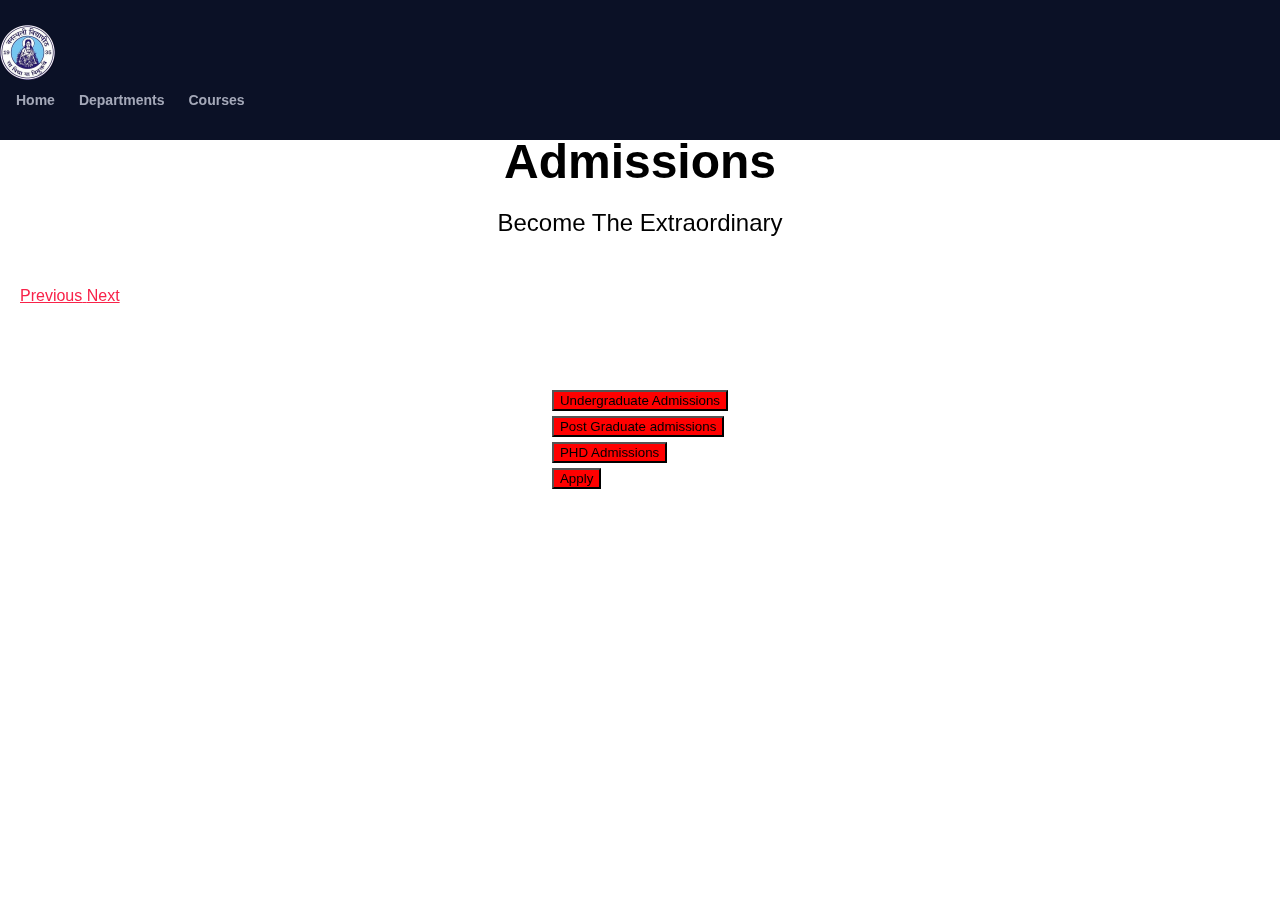
<file: admissions.html>
<!DOCTYPE html>
<html lang="en">

<head>
    <meta charset="UTF-8">
    <title>Banasthali Vidyapith | Admissions</title>
    <!--Style Starts-->
    <link href='https://fonts.googleapis.com/css?family=Oxygen:400,700' rel='stylesheet' type='text/css'>
    <link rel="stylesheet" href="https://maxcdn.bootstrapcdn.com/bootstrap/3.3.6/css/bootstrap.min.css" integrity="sha384-1q8mTJOASx8j1Au+a5WDVnPi2lkFfwwEAa8hDDdjZlpLegxhjVME1fgjWPGmkzs7" crossorigin="anonymous">
    <link rel="stylesheet" type="text/css" href="css/style.css">
</head>

<body>
    <header id="header">
        <div class="container">
    
          <div id="logo" class="pull-left">
            <!-- Uncomment below if you prefer to use a text logo -->
            <!-- <h1><a href="#main">C<span>o</span>nf</a></h1>-->
            <a href="#intro" class="scrollto"><img src="img/bvv.png" alt="" title=""></a>
          </div>
    
          <nav id="nav-menu-container ">
            <ul class="nav-menu ">
              <li class="#intro"><a href="index.html">Home</a></li>
              <li><a href="department.html">Departments</a></li>
              <li><a href="courses.html">Courses</a></li>
            </ul>
          </nav><!-- #nav-menu-container -->
        </div>
        <div id="Admission" style="padding-left: 20px; padding-right: 20px;padding-top: 50px; padding-bottom: 50px;">
            <h1 style="font-weight: bold;text-align: center;color: black;font-size: xxx-large;margin-left: auto;">
                Admissions</h1>
            <h2
                style="text-align: center;color: black;font-size: x-large;margin-left: auto; margin-bottom: 50px;margin-top: 20px;">
                Become The Extraordinary</h2>
           
                    <a class="carousel-control-prev" href="#carouselExampleInterval" role="button" data-slide="prev">
                        <span class="carousel-control-prev-icon" aria-hidden="true"></span>
                        <span class="sr-only">Previous</span>
                    </a>
                    <a class="carousel-control-next" href="#carouselExampleInterval" role="button" data-slide="next">
                        <span class="carousel-control-next-icon" aria-hidden="true"></span>
                        <span class="sr-only">Next</span>
                    </a>
                </div>

                <div style="display: flex; justify-content: center; margin-top: 30px;">
                    <div class="btn-toolbar" role="toolbar" aria-label="Toolbar with button groups">
                        <div class="btn-group mr-2" role="group" aria-label="First group">
                            <button type="button" class="btn btn-lg btn-secondary"
                                style="margin-top: 5px; background-color: 	#FF0000;border-radius: 0;">Undergraduate
                                Admissions</button>
                        </div>
                        <div class="btn-group mr-2" role="group" aria-label="Second group">
                            <button type="button" class="btn btn-lg btn-secondary"
                                style="margin-top: 5px;background-color: #FF0000;border-radius: 0;">Post Graduate admissions</button>
                        </div>
                        <div class="btn-group mr-2" role="group" aria-label="Third group">
                            <button type="button" class="btn btn-lg btn-secondary"
                                style="margin-top: 5px;background-color: #FF0000;border-radius: 0;">PHD Admissions</button>
                        </div>
                        <div class="btn-group" role="group" aria-label="Fourth group">
                            <button type="button" class="btn btn-lg btn-secondary"
                                style="margin-top: 5px;background-color:	#FF0000;border-radius: 0;">Apply</button>
                        </div>
                        
                    </div>
                </div>
            </div>
        </div>
      
</body>

</html>
</file>
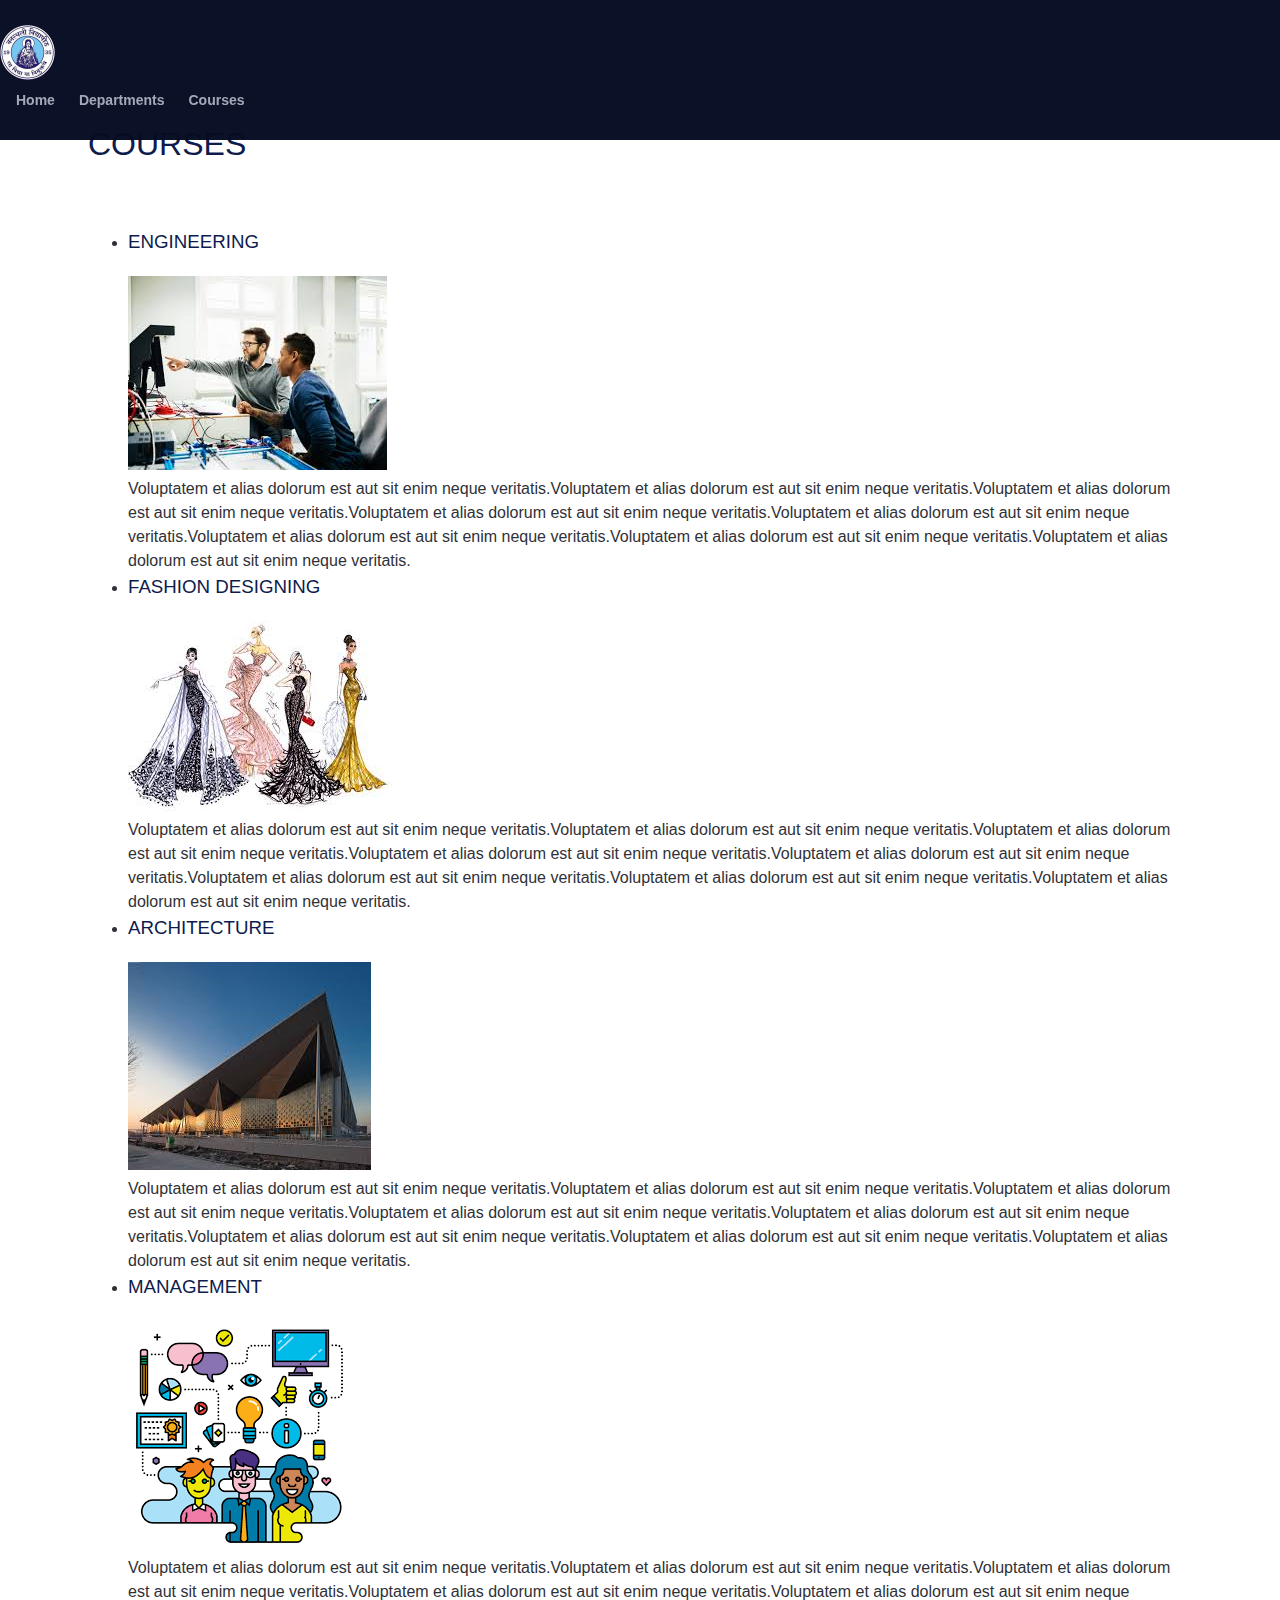
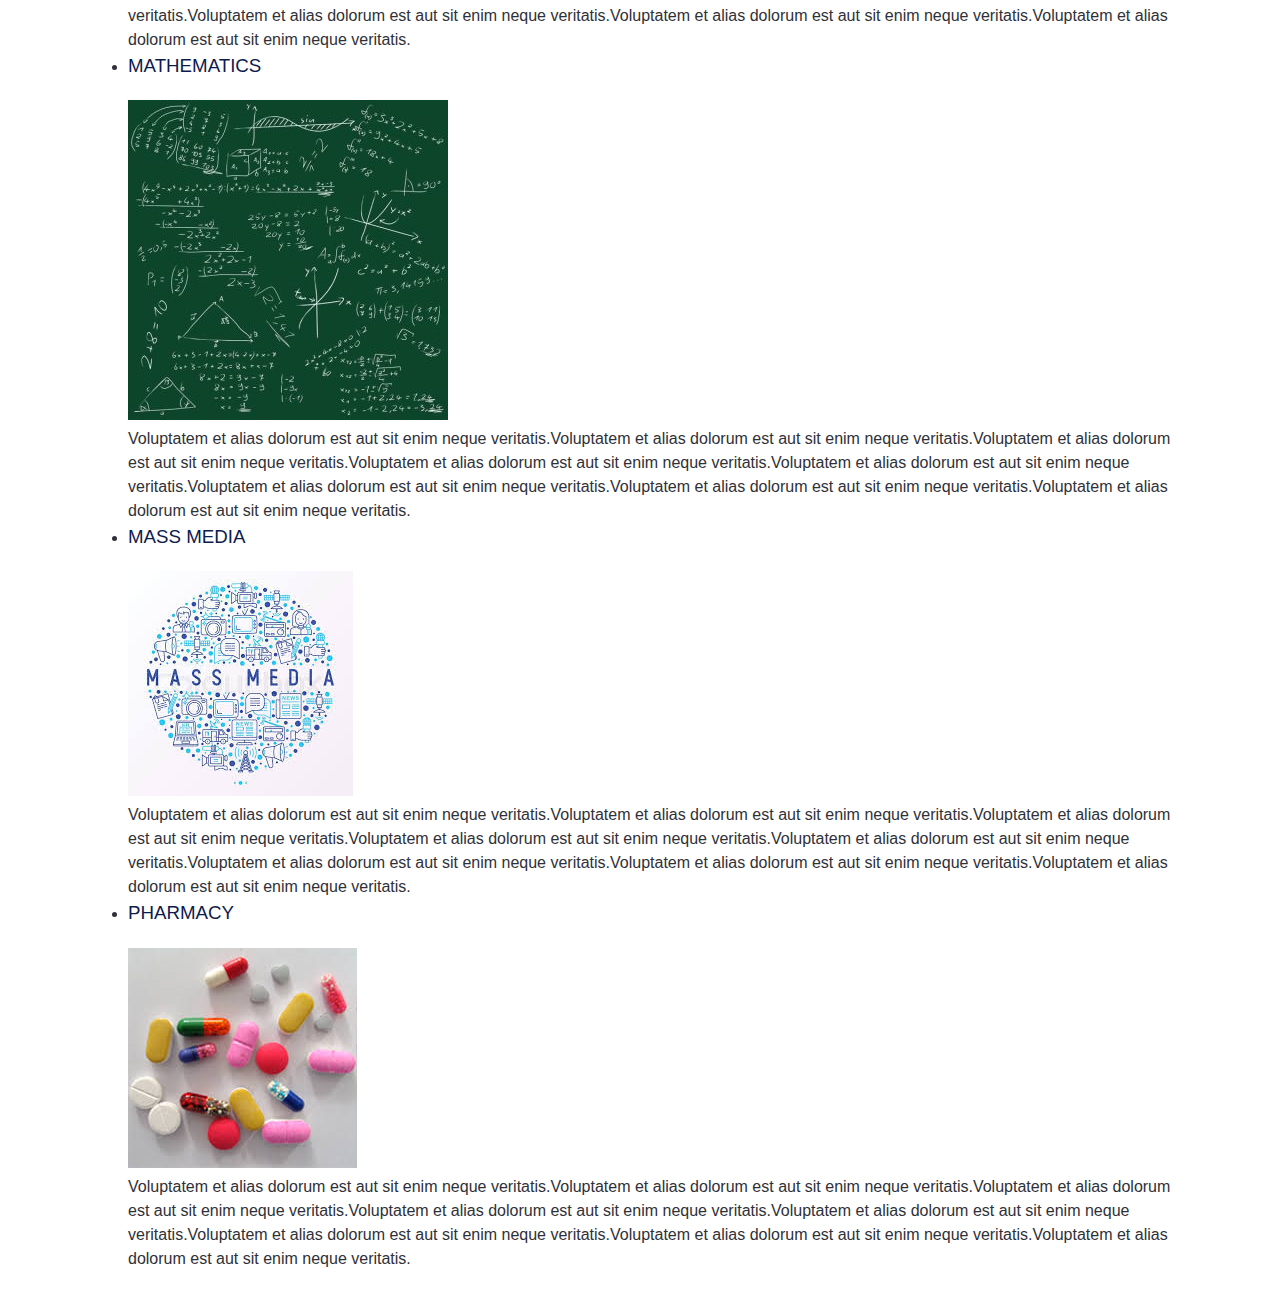
<file: courses.html>
<!DOCTYPE html>
<html lang="en">

<head>
    <meta charset="UTF-8">
    <title>Banasthali Vidyapith | COURSES</title>
    <!--Style Starts-->
    <link href='https://fonts.googleapis.com/css?family=Oxygen:400,700' rel='stylesheet' type='text/css'>
    <link rel="stylesheet" href="https://maxcdn.bootstrapcdn.com/bootstrap/3.3.6/css/bootstrap.min.css" integrity="sha384-1q8mTJOASx8j1Au+a5WDVnPi2lkFfwwEAa8hDDdjZlpLegxhjVME1fgjWPGmkzs7" crossorigin="anonymous">
    <link rel="stylesheet" type="text/css" href="css/style.css">
</head>

<body>
    <header id="header">
        <div class="container">
    
          <div id="logo" class="pull-left">
            <!-- Uncomment below if you prefer to use a text logo -->
            <!-- <h1><a href="#main">C<span>o</span>nf</a></h1>-->
            <a href="#intro" class="scrollto"><img src="img/bvv.png" alt="" title=""></a>
          </div>
    
          <nav id="nav-menu-container ">
            <ul class="nav-menu ">
              <li class="#intro"><a href="index.html">Home</a></li>
              <li><a href="department.html">Departments</a></li>
              <li><a href="courses.html">Courses</a></li>
            </ul>
          </nav><!-- #nav-menu-container -->
        </div>
      </header><!-- #header --> 

      
    
      <!--==========================-->
        <!-- Content wrapper -->
        <div class="contents-wrapper">
            <!-- Contents starts here -->
            <div class="content visiting-faculty">
                <h1>COURSES</h1>
                <br>
                <ul class="list-group">
                    <li class="list-group-item">
                        <h3>ENGINEERING</h3>
                        <div class="row">
                            <div class="col-sm-6 col-md-6 col-lg-6">
                                <img src="img/502.jfif">
                            </div>
                            <div class="col-sm-6 col-md-6 col-lg-6">
                                Voluptatem et alias dolorum est aut sit enim neque veritatis.Voluptatem et alias dolorum est aut sit enim neque veritatis.Voluptatem et alias dolorum est aut sit enim neque veritatis.Voluptatem et alias dolorum est aut sit enim neque veritatis.Voluptatem et alias dolorum est aut sit enim neque veritatis.Voluptatem et alias dolorum est aut sit enim neque veritatis.Voluptatem et alias dolorum est aut sit enim neque veritatis.Voluptatem et alias dolorum est aut sit enim neque veritatis.
                        </div>
                    </li>
                    <li class="list-group-item">
                        <h3>FASHION DESIGNING</h3>
                        <div class="row">
                            <div class="col-sm-6 col-md-6 col-lg-6">
                                <img src="img/503.jfif">
                            </div>
                            <div class="col-sm-6 col-md-6 col-lg-6">
                                Voluptatem et alias dolorum est aut sit enim neque veritatis.Voluptatem et alias dolorum est aut sit enim neque veritatis.Voluptatem et alias dolorum est aut sit enim neque veritatis.Voluptatem et alias dolorum est aut sit enim neque veritatis.Voluptatem et alias dolorum est aut sit enim neque veritatis.Voluptatem et alias dolorum est aut sit enim neque veritatis.Voluptatem et alias dolorum est aut sit enim neque veritatis.Voluptatem et alias dolorum est aut sit enim neque veritatis.
                        </div>
                    </li>
                    <li class="list-group-item">
                        <h3>ARCHITECTURE</h3>
                        <div class="row">
                            <div class="col-sm-6 col-md-6 col-lg-6">
                                <img src="img/501.jfif">
                            </div>
                            <div class="col-sm-6 col-md-6 col-lg-6">
                                Voluptatem et alias dolorum est aut sit enim neque veritatis.Voluptatem et alias dolorum est aut sit enim neque veritatis.Voluptatem et alias dolorum est aut sit enim neque veritatis.Voluptatem et alias dolorum est aut sit enim neque veritatis.Voluptatem et alias dolorum est aut sit enim neque veritatis.Voluptatem et alias dolorum est aut sit enim neque veritatis.Voluptatem et alias dolorum est aut sit enim neque veritatis.Voluptatem et alias dolorum est aut sit enim neque veritatis.
                        </div>
                    </li>
                    <li class="list-group-item">
                        <h3>MANAGEMENT</h3>
                        <div class="row">
                            <div class="col-sm-6 col-md-6 col-lg-6">
                                <img src="img/508.png">
                            </div>
                            <div class="col-sm-6 col-md-6 col-lg-6">
                                Voluptatem et alias dolorum est aut sit enim neque veritatis.Voluptatem et alias dolorum est aut sit enim neque veritatis.Voluptatem et alias dolorum est aut sit enim neque veritatis.Voluptatem et alias dolorum est aut sit enim neque veritatis.Voluptatem et alias dolorum est aut sit enim neque veritatis.Voluptatem et alias dolorum est aut sit enim neque veritatis.Voluptatem et alias dolorum est aut sit enim neque veritatis.Voluptatem et alias dolorum est aut sit enim neque veritatis.
                        </div>
                    </li>
                    <li class="list-group-item">
                        <h3>MATHEMATICS</h3>
                        <div class="row">
                            <div class="col-sm-6 col-md-6 col-lg-6">
                                <img src="img/507.jpg">
                            </div>
                            <div class="col-sm-6 col-md-6 col-lg-6">
                                Voluptatem et alias dolorum est aut sit enim neque veritatis.Voluptatem et alias dolorum est aut sit enim neque veritatis.Voluptatem et alias dolorum est aut sit enim neque veritatis.Voluptatem et alias dolorum est aut sit enim neque veritatis.Voluptatem et alias dolorum est aut sit enim neque veritatis.Voluptatem et alias dolorum est aut sit enim neque veritatis.Voluptatem et alias dolorum est aut sit enim neque veritatis.Voluptatem et alias dolorum est aut sit enim neque veritatis.
                        </div>
                    </li>
                    <li class="list-group-item">
                        <h3>MASS MEDIA</h3>
                        <div class="row">
                            <div class="col-sm-6 col-md-6 col-lg-6">
                                <img src="img/510.jfif">
                            </div>
                            <div class="col-sm-6 col-md-6 col-lg-6">
                                Voluptatem et alias dolorum est aut sit enim neque veritatis.Voluptatem et alias dolorum est aut sit enim neque veritatis.Voluptatem et alias dolorum est aut sit enim neque veritatis.Voluptatem et alias dolorum est aut sit enim neque veritatis.Voluptatem et alias dolorum est aut sit enim neque veritatis.Voluptatem et alias dolorum est aut sit enim neque veritatis.Voluptatem et alias dolorum est aut sit enim neque veritatis.Voluptatem et alias dolorum est aut sit enim neque veritatis.
                        </div>
                    </li>
                    <li class="list-group-item">
                        <h3>PHARMACY</h3>
                        <div class="row">
                            <div class="col-sm-6 col-md-6 col-lg-6">
                                <img src="img/108.jfif">
                            </div>
                            <div class="col-sm-6 col-md-6 col-lg-6">
                                Voluptatem et alias dolorum est aut sit enim neque veritatis.Voluptatem et alias dolorum est aut sit enim neque veritatis.Voluptatem et alias dolorum est aut sit enim neque veritatis.Voluptatem et alias dolorum est aut sit enim neque veritatis.Voluptatem et alias dolorum est aut sit enim neque veritatis.Voluptatem et alias dolorum est aut sit enim neque veritatis.Voluptatem et alias dolorum est aut sit enim neque veritatis.Voluptatem et alias dolorum est aut sit enim neque veritatis.
                        </div>
                    </li>
                   

                   
 
</body>

</html>
</file>
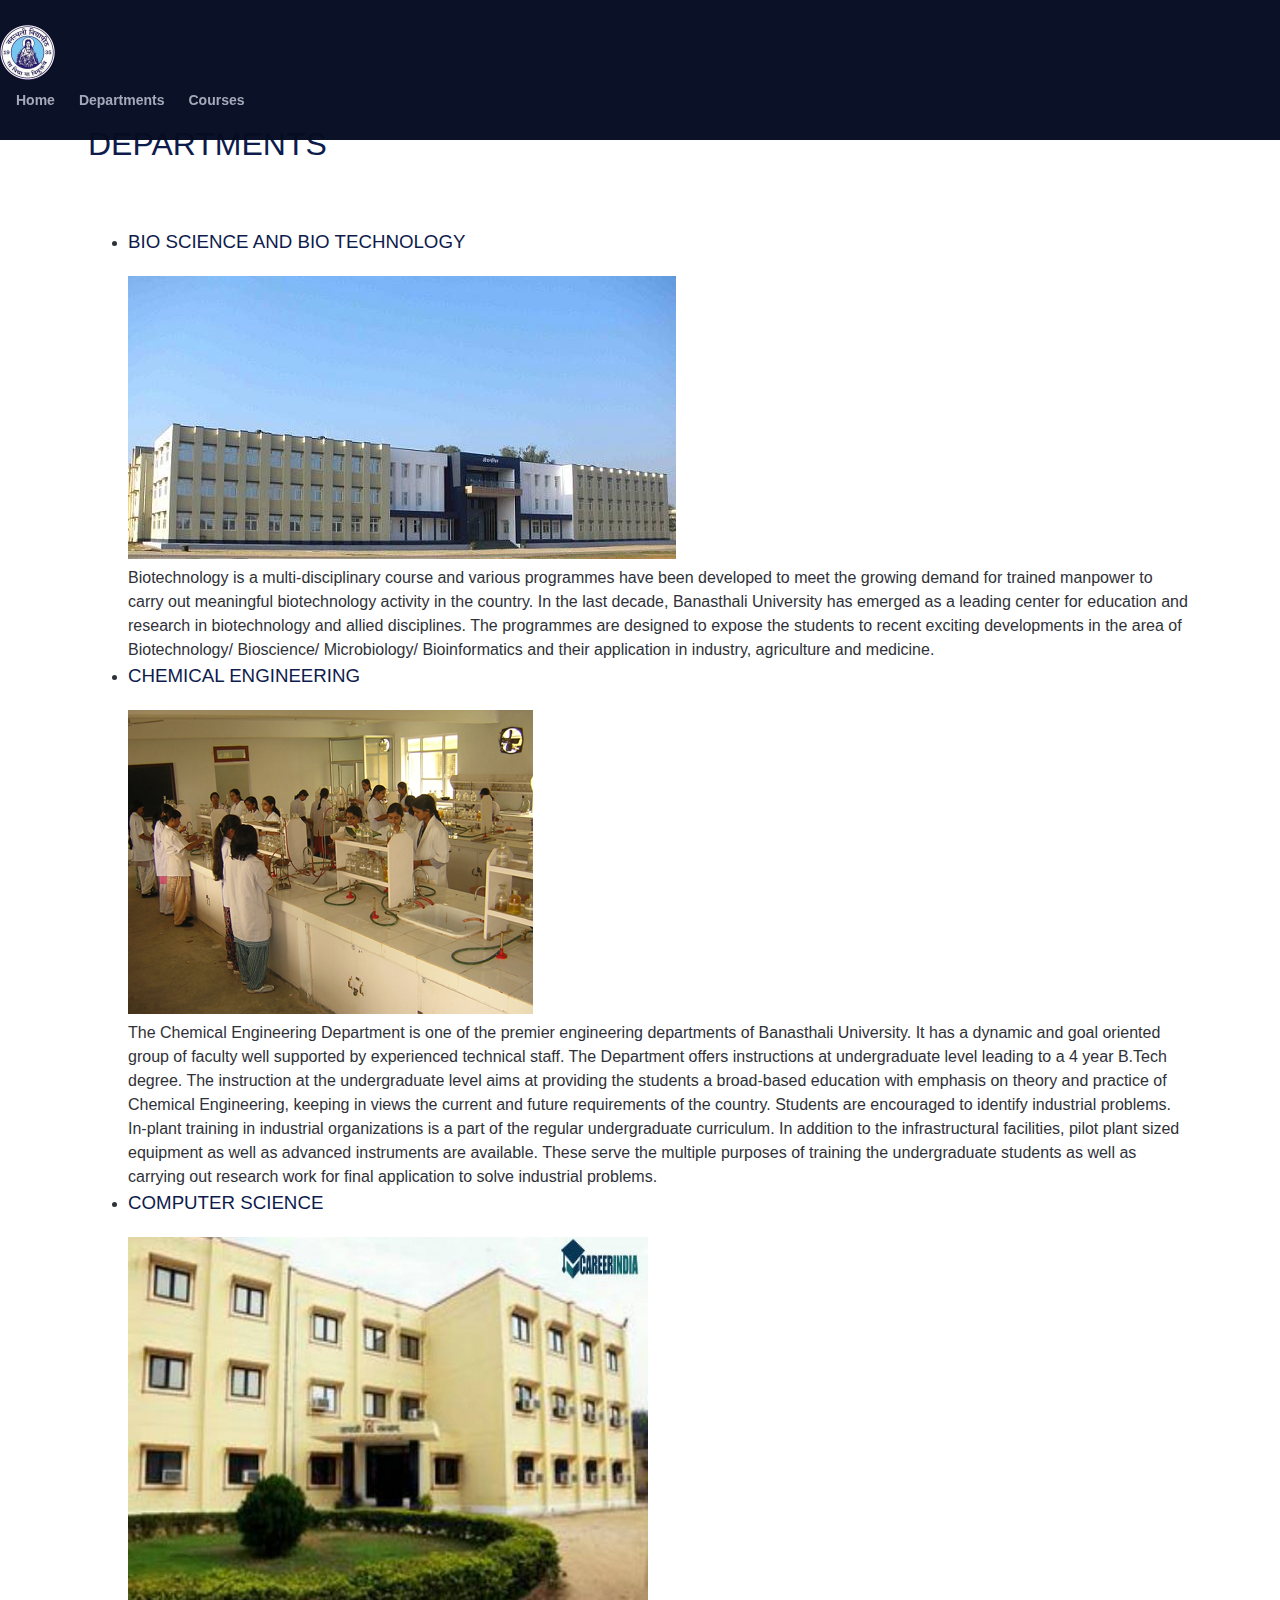
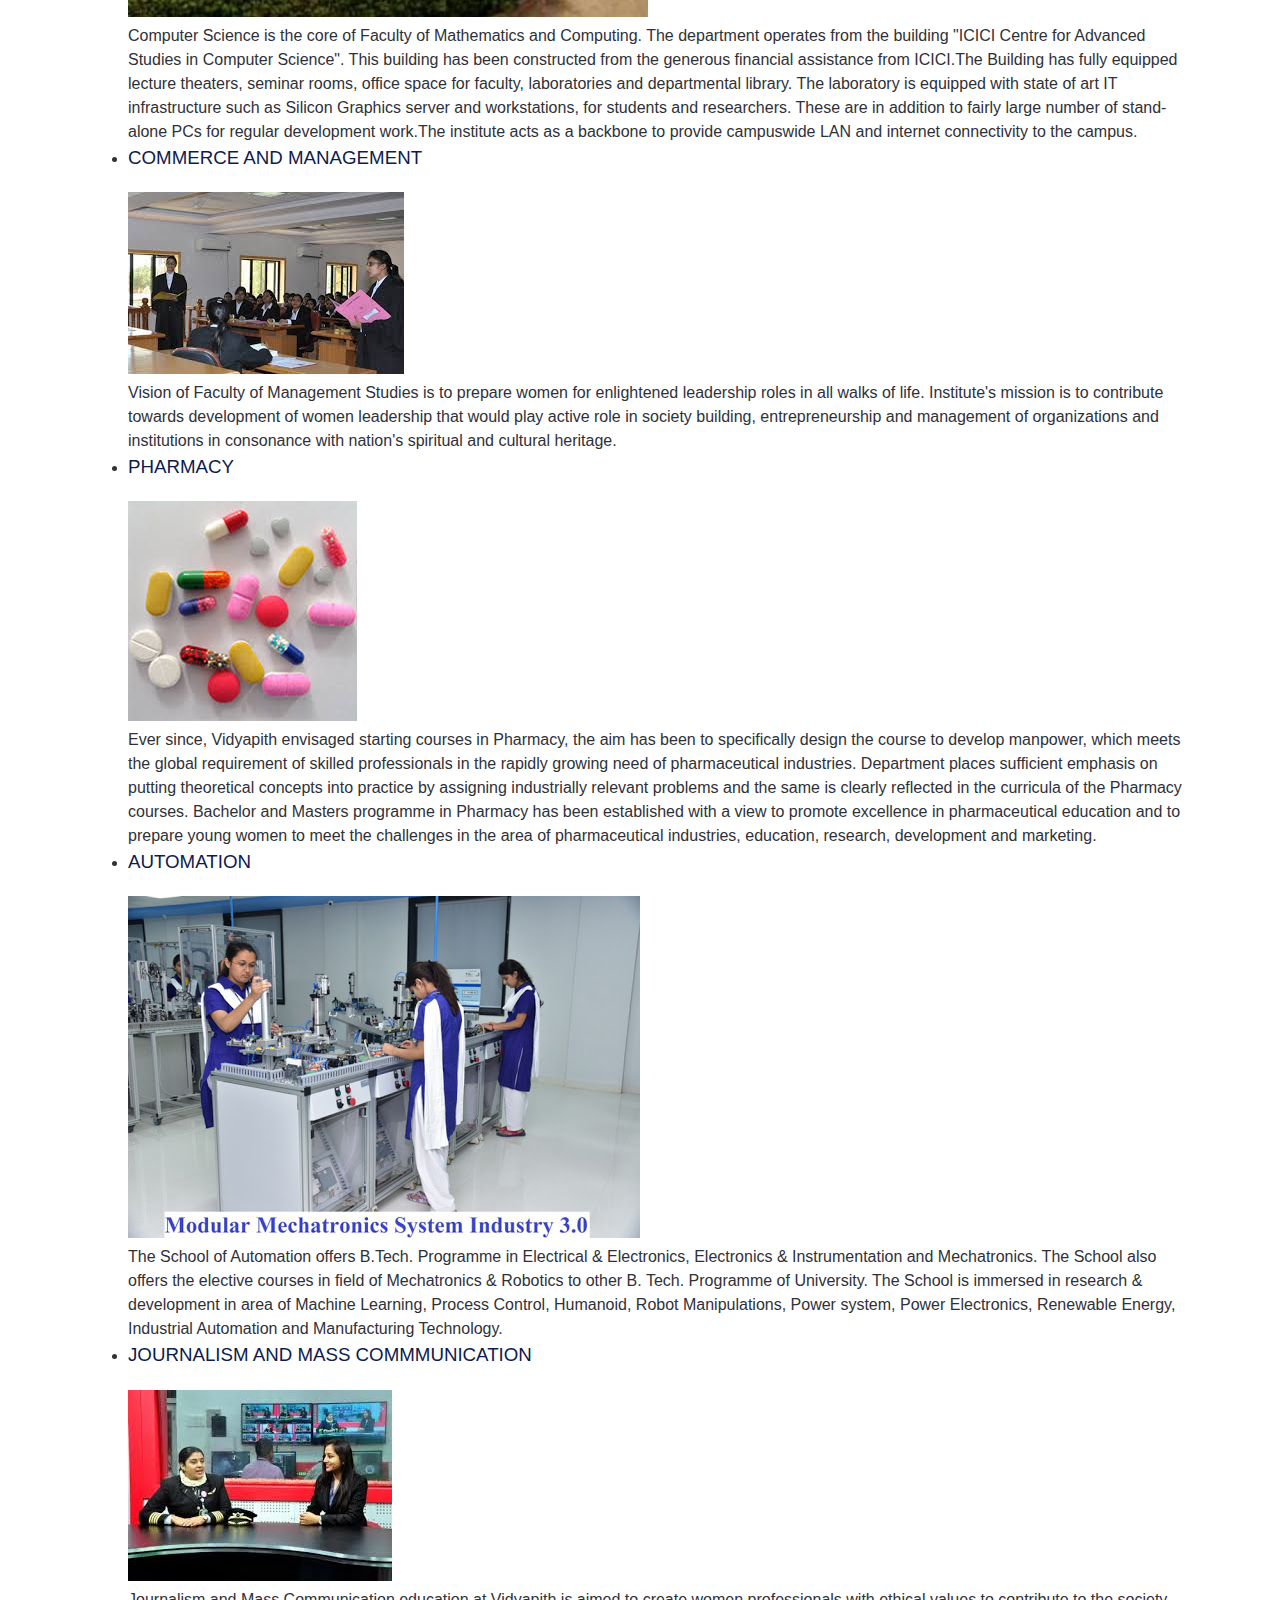
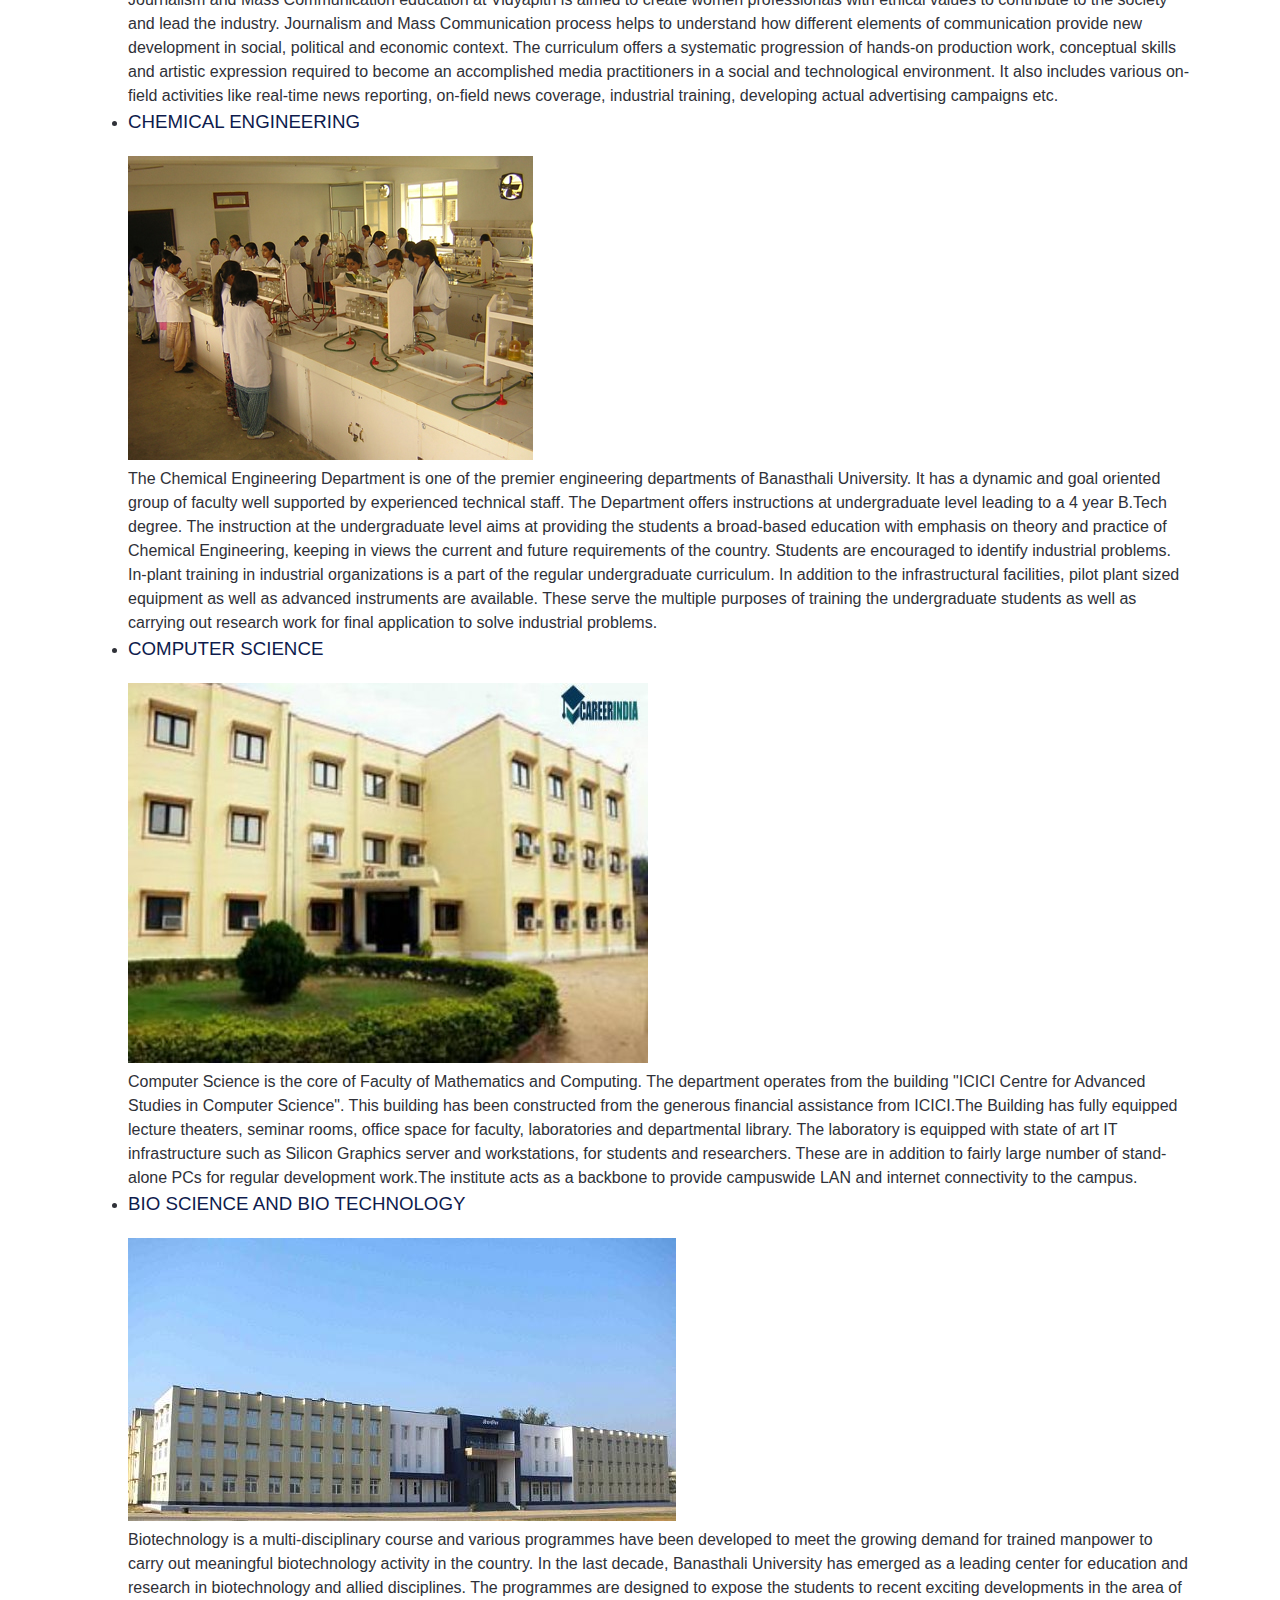
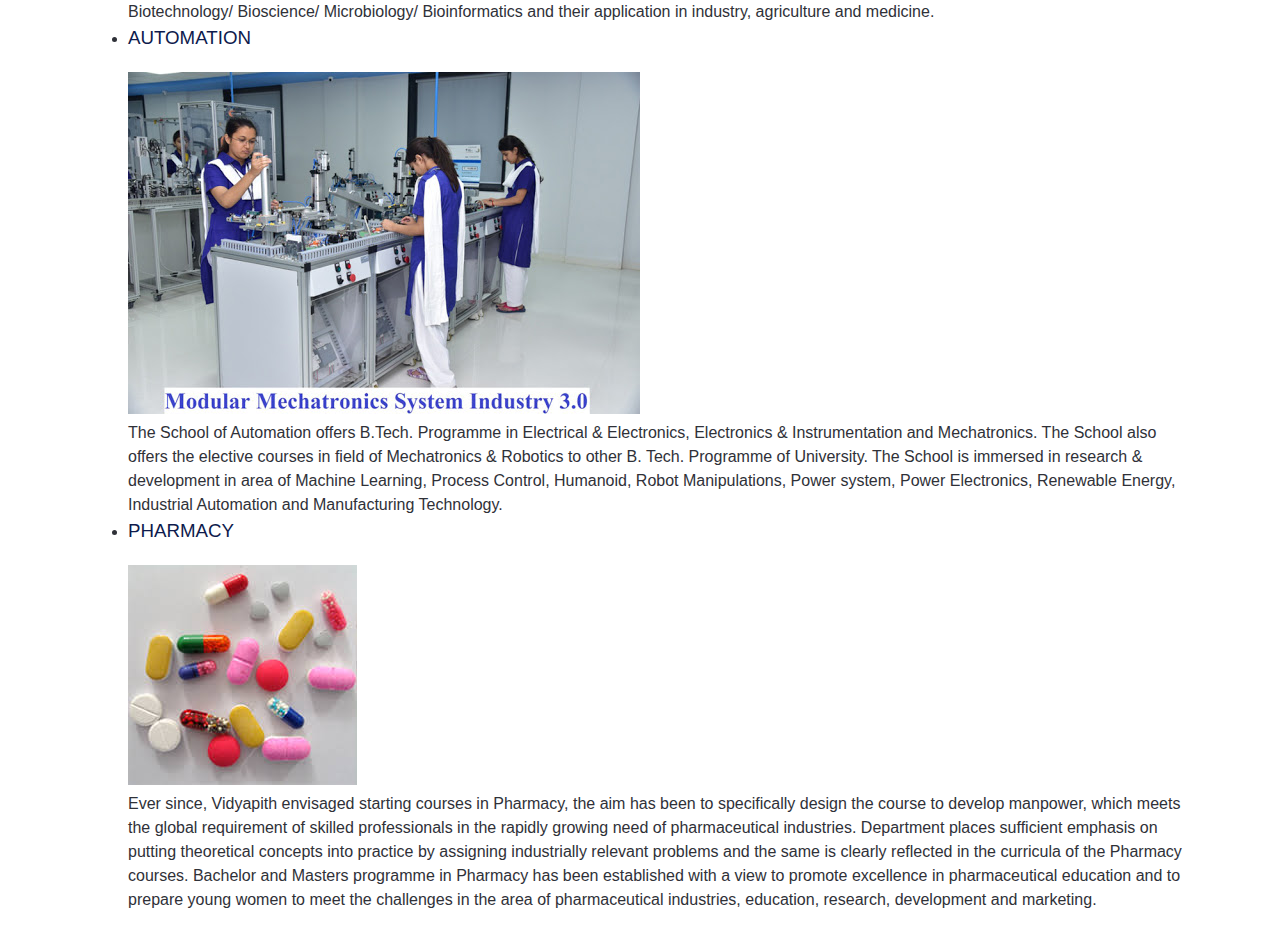
<file: department.html>
<!DOCTYPE html>
<html lang="en">

<head>
    <meta charset="UTF-8">
    <title>Banasthali Vidyapith | Departments</title>
    <!--Style Starts-->
    <link href='https://fonts.googleapis.com/css?family=Oxygen:400,700' rel='stylesheet' type='text/css'>
    <link rel="stylesheet" href="https://maxcdn.bootstrapcdn.com/bootstrap/3.3.6/css/bootstrap.min.css" integrity="sha384-1q8mTJOASx8j1Au+a5WDVnPi2lkFfwwEAa8hDDdjZlpLegxhjVME1fgjWPGmkzs7" crossorigin="anonymous">
    <link rel="stylesheet" type="text/css" href="css/style.css">
</head>

<body>
    <header id="header">
        <div class="container">
    
          <div id="logo" class="pull-left">
            <!-- Uncomment below if you prefer to use a text logo -->
            <!-- <h1><a href="#main">C<span>o</span>nf</a></h1>-->
            <a href="#intro" class="scrollto"><img src="img/bvv.png" alt="" title=""></a>
          </div>
    
          <nav id="nav-menu-container ">
            <ul class="nav-menu ">
              <li class="#intro"><a href="index.html">Home</a></li>
              <li><a href="department.html">Departments</a></li>
              <li><a href="courses.html">Courses</a></li>
            </ul>
          </nav><!-- #nav-menu-container -->
        </div>
      </header><!-- #header --> 

      
    
      <!--==========================-->
        <!-- Content wrapper -->
        <div class="contents-wrapper">
            <!-- Contents starts here -->
            <div class="content visiting-faculty">
                <h1>DEPARTMENTS</h1>
                <br>
                <ul class="list-group">
                    <li class="list-group-item">
                        <h3>BIO SCIENCE AND BIO TECHNOLOGY</h3>
                        <div class="row">
                            <div class="col-sm-6 col-md-6 col-lg-6">
                                <img src="img/21.jpg">
                            </div>
                            <div class="col-sm-6 col-md-6 col-lg-6">
                                Biotechnology is a multi-disciplinary course and various programmes have been developed to meet the growing demand for trained manpower to carry out meaningful biotechnology activity in the country. In the last decade, Banasthali University has emerged as a leading center for education and research in biotechnology and allied disciplines. The programmes are designed to expose the students to recent exciting developments in the area of Biotechnology/ Bioscience/ Microbiology/ Bioinformatics and their application in industry, agriculture and medicine.
                        </div>
                    </li>
                    <li class="list-group-item">
                        <h3>CHEMICAL ENGINEERING</h3>
                        <div class="row">
                            <div class="col-sm-6 col-md-6 col-lg-6">
                                <img src="img/105.jpg">
                            </div>
                            <div class="col-sm-6 col-md-6 col-lg-6">
                                The Chemical Engineering Department is one of the premier engineering departments of Banasthali University. It has a dynamic and goal oriented group of faculty well supported by experienced technical staff. The Department offers instructions at undergraduate level leading to a 4 year B.Tech degree. The instruction at the undergraduate level aims at providing the students a broad-based education with emphasis on theory and practice of Chemical Engineering, keeping in views the current and future requirements of the country. Students are encouraged to identify industrial problems. In-plant training in industrial organizations is a part of the regular undergraduate curriculum. In addition to the infrastructural facilities, pilot plant sized equipment as well as advanced instruments are available. These serve the multiple purposes of training the undergraduate students as well as carrying out research work for final application to solve industrial problems.
                        </div>
                    </li>
                    <li class="list-group-item">
                        <h3>COMPUTER SCIENCE</h3>
                        <div class="row">
                            <div class="col-sm-6 col-md-6 col-lg-6">
                                <img src="img/106.jpg">
                            </div>
                            <div class="col-sm-6 col-md-6 col-lg-6">
                                Computer Science is the core of Faculty of Mathematics and Computing. The department operates from the building "ICICI Centre for Advanced Studies in Computer Science". This building has been constructed from the generous financial assistance from ICICI.The Building has fully equipped lecture theaters, seminar rooms, office space for faculty, laboratories and departmental library. The laboratory is equipped with state of art IT infrastructure such as Silicon Graphics server and workstations, for students and researchers. These are in addition to fairly large number of stand-alone PCs for regular development work.The institute acts as a backbone to provide campuswide LAN and internet connectivity to the campus.
                        </div>
                    </li>
                    <li class="list-group-item">
                        <h3>COMMERCE AND MANAGEMENT</h3>
                        <div class="row">
                            <div class="col-sm-6 col-md-6 col-lg-6">
                                <img src="img/107.jfif">
                            </div>
                            <div class="col-sm-6 col-md-6 col-lg-6">
                                Vision of Faculty of Management Studies is to prepare women for enlightened leadership roles in all walks of life. Institute's mission is to contribute towards development of women leadership that would play active role in society building, entrepreneurship and management of organizations and institutions in consonance with nation's spiritual and cultural heritage.
                        </div>
                    </li>
                    <li class="list-group-item">
                        <h3>PHARMACY</h3>
                        <div class="row">
                            <div class="col-sm-6 col-md-6 col-lg-6">
                                <img src="img/108.jfif">
                            </div>
                            <div class="col-sm-6 col-md-6 col-lg-6">
                                Ever since, Vidyapith envisaged starting courses in Pharmacy, the aim has been to specifically design the course to develop manpower, which meets the global requirement of skilled professionals in the rapidly growing need of pharmaceutical industries.

Department places sufficient emphasis on putting theoretical concepts into practice by assigning industrially relevant problems and the same is clearly reflected in the curricula of the Pharmacy courses.

Bachelor and Masters programme in Pharmacy has been established with a view to promote excellence in pharmaceutical education and to prepare young women to meet the challenges in the area of pharmaceutical industries, education, research, development and marketing.
                        </div>
                    </li>
                    <li class="list-group-item">
                        <h3>AUTOMATION</h3>
                        <div class="row">
                            <div class="col-sm-6 col-md-6 col-lg-6">
                                <img src="img/109.jpg">
                            </div>
                            <div class="col-sm-6 col-md-6 col-lg-6">
                                The School of Automation offers B.Tech. Programme in Electrical & Electronics, Electronics & Instrumentation and Mechatronics. The School also offers the elective courses in field of Mechatronics & Robotics to other B. Tech. Programme of University. The School is immersed in research & development in area of Machine Learning, Process Control, Humanoid, Robot Manipulations, Power system, Power Electronics, Renewable Energy, Industrial Automation and Manufacturing Technology.
                        </div>
                    </li>
                    <li class="list-group-item">
                        <h3>JOURNALISM AND MASS COMMMUNICATION</h3>
                        <div class="row">
                            <div class="col-sm-6 col-md-6 col-lg-6">
                                <img src="img/111.jfif">
                            </div>
                            <div class="col-sm-6 col-md-6 col-lg-6">
                                Journalism and Mass Communication education at Vidyapith is aimed to create women professionals with ethical values to contribute to the society and lead the industry. Journalism and Mass Communication process helps to understand how different elements of communication provide new development in social, political and economic context. The curriculum offers a systematic progression of hands-on production work, conceptual skills and artistic expression required to become an accomplished media practitioners in a social and technological environment. It also includes various on-field activities like real-time news reporting, on-field  news coverage, industrial training, developing actual advertising campaigns etc.
                        </div>
                    </li>
                    <li class="list-group-item">
                        <h3>CHEMICAL ENGINEERING</h3>
                        <div class="row">
                            <div class="col-sm-6 col-md-6 col-lg-6">
                                <img src="img/105.jpg">
                            </div>
                            <div class="col-sm-6 col-md-6 col-lg-6">
                                The Chemical Engineering Department is one of the premier engineering departments of Banasthali University. It has a dynamic and goal oriented group of faculty well supported by experienced technical staff. The Department offers instructions at undergraduate level leading to a 4 year B.Tech degree. The instruction at the undergraduate level aims at providing the students a broad-based education with emphasis on theory and practice of Chemical Engineering, keeping in views the current and future requirements of the country. Students are encouraged to identify industrial problems. In-plant training in industrial organizations is a part of the regular undergraduate curriculum. In addition to the infrastructural facilities, pilot plant sized equipment as well as advanced instruments are available. These serve the multiple purposes of training the undergraduate students as well as carrying out research work for final application to solve industrial problems.
                        </div>
                    </li>
                    <li class="list-group-item">
                        <h3>COMPUTER SCIENCE</h3>
                        <div class="row">
                            <div class="col-sm-6 col-md-6 col-lg-6">
                                <img src="img/106.jpg">
                            </div>
                            <div class="col-sm-6 col-md-6 col-lg-6">
                                Computer Science is the core of Faculty of Mathematics and Computing. The department operates from the building "ICICI Centre for Advanced Studies in Computer Science". This building has been constructed from the generous financial assistance from ICICI.The Building has fully equipped lecture theaters, seminar rooms, office space for faculty, laboratories and departmental library. The laboratory is equipped with state of art IT infrastructure such as Silicon Graphics server and workstations, for students and researchers. These are in addition to fairly large number of stand-alone PCs for regular development work.The institute acts as a backbone to provide campuswide LAN and internet connectivity to the campus.
                        </div>
                    </li>
                    <li class="list-group-item">
                        <h3>BIO SCIENCE AND BIO TECHNOLOGY</h3>
                        <div class="row">
                            <div class="col-sm-6 col-md-6 col-lg-6">
                                <img src="img/21.jpg">
                            </div>
                            <div class="col-sm-6 col-md-6 col-lg-6">
                                Biotechnology is a multi-disciplinary course and various programmes have been developed to meet the growing demand for trained manpower to carry out meaningful biotechnology activity in the country. In the last decade, Banasthali University has emerged as a leading center for education and research in biotechnology and allied disciplines. The programmes are designed to expose the students to recent exciting developments in the area of Biotechnology/ Bioscience/ Microbiology/ Bioinformatics and their application in industry, agriculture and medicine.
                        </div>
                    </li>
                    <li class="list-group-item">
                        <h3>AUTOMATION</h3>
                        <div class="row">
                            <div class="col-sm-6 col-md-6 col-lg-6">
                                <img src="img/109.jpg">
                            </div>
                            <div class="col-sm-6 col-md-6 col-lg-6">
                                The School of Automation offers B.Tech. Programme in Electrical & Electronics, Electronics & Instrumentation and Mechatronics. The School also offers the elective courses in field of Mechatronics & Robotics to other B. Tech. Programme of University. The School is immersed in research & development in area of Machine Learning, Process Control, Humanoid, Robot Manipulations, Power system, Power Electronics, Renewable Energy, Industrial Automation and Manufacturing Technology.
                        </div>
                        <li class="list-group-item">
                            <h3>PHARMACY</h3>
                            <div class="row">
                                <div class="col-sm-6 col-md-6 col-lg-6">
                                    <img src="img/108.jfif">
                                </div>
                                <div class="col-sm-6 col-md-6 col-lg-6">
                                    Ever since, Vidyapith envisaged starting courses in Pharmacy, the aim has been to specifically design the course to develop manpower, which meets the global requirement of skilled professionals in the rapidly growing need of pharmaceutical industries.
    
    Department places sufficient emphasis on putting theoretical concepts into practice by assigning industrially relevant problems and the same is clearly reflected in the curricula of the Pharmacy courses.
    
    Bachelor and Masters programme in Pharmacy has been established with a view to promote excellence in pharmaceutical education and to prepare young women to meet the challenges in the area of pharmaceutical industries, education, research, development and marketing.
                            </div>
                        </li>

     
</body>

</html>
</file>
<file: css/style.css>
/*
  Theme Name: TheEvent
  Theme URL: https://bootstrapmade.com/theevent-conference-event-bootstrap-template/
  Author: BootstrapMade.com
  License: https://bootstrapmade.com/license/
*/

/*--------------------------------------------------------------
# General
--------------------------------------------------------------*/

body {
  background: #fff;
  color: #2f3138;
  font-family: "Open Sans", sans-serif;
}

a {
  color: #f82249;
  transition: 0.5s;
}

a:hover,
a:active,
a:focus {
  color: #f8234a;
  outline: none;
  text-decoration: none;
}

p {
  padding: 0;
  margin: 0 0 30px 0;
}

h1,
h2,
h3,
h4,
h5,
h6 {
  font-family: "Raleway", sans-serif;
  font-weight: 400;
  margin: 0 0 20px 0;
  padding: 0;
  color: #0e1b4d;
}

.main-page {
  margin-top: 70px;
}

.wow {
  visibility: hidden;
}

/* Prelaoder */

#preloader {
  position: fixed;
  left: 0;
  top: 0;
  z-index: 999;
  width: 100%;
  height: 100%;
  overflow: visible;
  background: #fff url("../img/preloader.svg") no-repeat center center;
}

/* Back to top button */

.back-to-top {
  position: fixed;
  display: none;
  background: #f82249;
  color: #fff;
  width: 40px;
  height: 40px;
  text-align: center;
  border-radius: 50px;
  right: 15px;
  bottom: 15px;
  transition: background 0.5s ease-in-out;
}

.back-to-top i {
  font-size: 24px;
  padding-top: 6px;
}

.back-to-top:focus {
  background: #e0072f;
  color: #fff;
  outline: none;
}

.back-to-top:hover {
  background: #e0072f;
  color: #fff;
}

/* Sections Header
--------------------------------*/

.section-header {
  margin-bottom: 60px;
  position: relative;
  padding-bottom: 20px;
}

.section-header::before {
  content: '';
  position: absolute;
  display: block;
  width: 60px;
  height: 5px;
  background: #f82249;
  bottom: 0;
  left: calc(50% - 25px);
}

.section-header h2 {
  font-size: 36px;
  text-transform: uppercase;
  text-align: center;
  font-weight: 700;
  margin-bottom: 10px;
}

.section-header p {
  text-align: center;
  padding: 0;
  margin: 0;
  font-size: 18px;
  font-weight: 500;
  color: #9195a2;
}

.section-with-bg {
  background-color: #f6f7fd;
}

/*--------------------------------------------------------------
# Header
--------------------------------------------------------------*/

#header {
  height: 90px;
  padding: 25px 0;
  position: fixed;
  left: 0;
  top: 0;
  right: 0;
  transition: all 0.5s;
  z-index: 997;
  background-color: rgba(6, 12, 34, 0.98);;
}

#header.header-scrolled,
#header.header-fixed {
  background: rgba(6, 12, 34, 0.98);
  height: 70px;
  padding: 15px 0;
  transition: all 0.5s;
}

#header #logo h1 {
  font-size: 36px;
  margin: 0;
  padding: 6px 0;
  line-height: 1;
  font-family: "Raleway", sans-serif;
  font-weight: 700;
  letter-spacing: 3px;
  text-transform: uppercase;
}

#header #logo h1 span {
  color: #f82249;
}

#header #logo h1 a,
#header #logo h1 a:hover {
  color: #fff;
}

#header #logo img {
  padding: 0;
  margin: 0;
  max-height: 55px;
}

/*--------------------------------------------------------------
# Navigation Menu
--------------------------------------------------------------*/

/* Nav Menu Essentials */

.nav-menu,
.nav-menu * {
  margin: 0;
  padding: 0;
  list-style: none;
}

.nav-menu ul {
  position: absolute;
  display: none;
  top: 100%;
  left: 0;
  z-index: 99;
}

.nav-menu li {
  position: relative;
  white-space: nowrap;
}

.nav-menu > li {
  float: left;
}

.nav-menu li:hover > ul,
.nav-menu li.sfHover > ul {
  display: block;
}

.nav-menu ul ul {
  top: 0;
  left: 100%;
}

.nav-menu ul li {
  min-width: 180px;
}

/* Nav Menu Arrows */

.sf-arrows .sf-with-ul {
  padding-right: 30px;
}

.sf-arrows .sf-with-ul:after {
  content: "\f107";
  position: absolute;
  right: 15px;
  font-family: FontAwesome;
  font-style: normal;
  font-weight: normal;
}

.sf-arrows ul .sf-with-ul:after {
  content: "\f105";
}

/* Nav Meu Container */

#nav-menu-container {
  float: right;
  margin: 0;
}

/* Nav Meu Styling */

.nav-menu a {
  padding: 8px;
  text-decoration: none;
  display: inline-block;
  color: rgba(202, 206, 221, 0.8);
  font-family: "Raleway", sans-serif;
  font-weight: 600;
  font-size: 14px;
  outline: none;
}

.nav-menu .menu-active a,
.nav-menu a:hover {
  color: #fff;
}

.nav-menu > li {
  margin-left: 8px;
}

.nav-menu > li > a:before {
  content: "";
  position: absolute;
  width: 0;
  height: 2px;
  bottom: 0;
  left: 0;
  background-color: #f82249;
  visibility: hidden;
  transition: all 0.3s ease-in-out 0s;
}

.nav-menu a:hover:before,
.nav-menu li:hover > a:before,
.nav-menu .menu-active > a:before {
  visibility: visible;
  width: 100%;
}

.nav-menu li.buy-tickets a {
  color: #fff;
  background: #f82249;
  padding: 7px 22px;
  border-radius: 50px;
  border: 2px solid #f82249;
  transition: all ease-in-out 0.3s;
  font-weight: 500;
  margin-left: 8px;
  margin-top: 2px;
  line-height: 1;
  font-size: 13px;
}

.nav-menu li.buy-tickets a:hover {
  background: none;
}

.nav-menu li.buy-tickets:hover a:before,
.nav-menu li.buy-tickets.menu-active a:before {
  visibility: hidden;
}

.nav-menu ul {
  margin: 4px 0 0 0;
  padding: 10px;
  box-shadow: 0px 0px 30px rgba(127, 137, 161, 0.25);
  background: #fff;
  border-radius: 3px;
}

.nav-menu ul li {
  transition: 0.3s;
}

.nav-menu ul li a {
  padding: 10px;
  color: #060c22;
  transition: 0.3s;
  display: block;
  font-size: 13px;
  text-transform: none;
  border-radius: 3px;
}

.nav-menu ul li:hover > a {
  background: #f82249;
  color: #fff;
}

.nav-menu ul ul {
  margin: 0;
}

/* Mobile Nav Toggle */

#mobile-nav-toggle {
  position: fixed;
  right: 0;
  top: 0;
  z-index: 999;
  margin: 15px 15px 0 0;
  border: 0;
  background: none;
  font-size: 24px;
  display: none;
  transition: all 0.4s;
  outline: none;
  cursor: pointer;
}

#mobile-nav-toggle i {
  color: #fff;
}

/* Mobile Nav Styling */

#mobile-nav {
  position: fixed;
  top: 0;
  padding-top: 18px;
  bottom: 0;
  z-index: 998;
  background: rgba(6, 12, 34, 0.9);
  left: -260px;
  width: 260px;
  overflow-y: auto;
  transition: 0.4s;
}

#mobile-nav ul {
  padding: 0;
  margin: 0;
  list-style: none;
}

#mobile-nav ul li {
  position: relative;
}

#mobile-nav ul li a {
  color: #fff;
  font-size: 17px;
  overflow: hidden;
  padding: 10px 22px 10px 15px;
  position: relative;
  text-decoration: none;
  width: 100%;
  display: block;
  outline: none;
}

#mobile-nav ul li a:hover {
  color: #f82249;
}

#mobile-nav ul li li {
  padding-left: 30px;
}

#mobile-nav ul .menu-has-children i {
  position: absolute;
  right: 0;
  z-index: 99;
  padding: 15px;
  cursor: pointer;
  color: #fff;
}

#mobile-nav ul .menu-has-children i.fa-chevron-up {
  color: #f82249;
}

#mobile-nav ul .menu-item-active {
  color: #f82249;
}

#mobile-body-overly {
  width: 100%;
  height: 100%;
  z-index: 997;
  top: 0;
  left: 0;
  position: fixed;
  background: rgba(6, 12, 34, 0.8);
  display: none;
}

/* Mobile Nav body classes */

body.mobile-nav-active {
  overflow: hidden;
}

body.mobile-nav-active #mobile-nav {
  left: 0;
}

body.mobile-nav-active #mobile-nav-toggle {
  color: #fff;
}


/*--------------------------------------------------------------
# Intro Section
--------------------------------------------------------------*/

#intro {
  width: 100%;
  height: 100vh;
  background: url(../img/slider1.jpg) top center;
  background-size: cover;
  overflow: hidden;
  position: relative;
}

#intro:before {
  content: "";
  background: rgba(6, 12, 34, 0.8);
  position: absolute;
  bottom: 0;
  top: 0;
  left: 0;
  right: 0;
}

#intro .intro-container {
  position: absolute;
  bottom: 0;
  left: 0;
  top: 90px;
  right: 0;
  display: -webkit-box;
  display: -ms-flexbox;
  display: flex;
  -webkit-box-pack: center;
  -ms-flex-pack: center;
  justify-content: center;
  -webkit-box-align: center;
  -ms-flex-align: center;
  align-items: center;
  -webkit-box-orient: vertical;
  -webkit-box-direction: normal;
  -ms-flex-direction: column;
  flex-direction: column;
  text-align: center;
  padding: 0 15px;
}

#intro h1 {
  color: #fff;
  font-family: "Raleway", sans-serif;
  font-size: 56px;
  font-weight: 600;
  text-transform: uppercase;
}

#intro h1 span {
  color: #aaa5b3;
}

#intro p {
  color: #ebebeb;
  font-weight: 700;
  font-size: 20px;
}

#intro .play-btn {
  width: 94px;
  height: 94px;
  background: radial-gradient(#f82249 50%, rgba(101, 111, 150, 0.15) 52%);
  border-radius: 50%;
  display: block;
  position: relative;
  overflow: hidden;
}

#intro .play-btn::after {
  content: '';
  position: absolute;
  left: 50%;
  top: 50%;
  -webkit-transform: translateX(-40%) translateY(-50%);
  transform: translateX(-40%) translateY(-50%);
  width: 0;
  height: 0;
  border-top: 10px solid transparent;
  border-bottom: 10px solid transparent;
  border-left: 15px solid #fff;
  z-index: 100;
  transition: all 400ms cubic-bezier(0.55, 0.055, 0.675, 0.19);
}

#intro .play-btn:before {
  content: '';
  position: absolute;
  width: 120px;
  height: 120px;
  -webkit-animation-delay: 0s;
  animation-delay: 0s;
  -webkit-animation: pulsate-btn 2s;
  animation: pulsate-btn 2s;
  -webkit-animation-direction: forwards;
  animation-direction: forwards;
  -webkit-animation-iteration-count: infinite;
  animation-iteration-count: infinite;
  -webkit-animation-timing-function: steps;
  animation-timing-function: steps;
  opacity: 1;
  border-radius: 50%;
  border: 2px solid rgba(163, 163, 163, 0.4);
  top: -15%;
  left: -15%;
  background: rgba(198, 16, 0, 0);
}

#intro .play-btn:hover::after {
  border-left: 15px solid #f82249;
  -webkit-transform: scale(20);
  transform: scale(20);
}

#intro .play-btn:hover::before {
  content: '';
  position: absolute;
  left: 50%;
  top: 50%;
  -webkit-transform: translateX(-40%) translateY(-50%);
  transform: translateX(-40%) translateY(-50%);
  width: 0;
  height: 0;
  border: none;
  border-top: 10px solid transparent;
  border-bottom: 10px solid transparent;
  border-left: 15px solid #fff;
  z-index: 200;
  -webkit-animation: none;
  animation: none;
  border-radius: 0;
}

#intro .about-btn {
  font-family: "Raleway", sans-serif;
  font-weight: 500;
  font-size: 14px;
  letter-spacing: 1px;
  display: inline-block;
  padding: 12px 32px;
  border-radius: 50px;
  transition: 0.5s;
  line-height: 1;
  margin: 10px;
  color: #fff;
  -webkit-animation-delay: 0.8s;
  animation-delay: 0.8s;
  border: 2px solid #f82249;
}

#intro .about-btn:hover {
  background: #f82249;
  color: #fff;
}

@-webkit-keyframes pulsate-btn {
  0% {
    -webkit-transform: scale(0.6, 0.6);
    transform: scale(0.6, 0.6);
    opacity: 1;
  }

  100% {
    -webkit-transform: scale(1, 1);
    transform: scale(1, 1);
    opacity: 0;
  }
}

@keyframes pulsate-btn {
  0% {
    -webkit-transform: scale(0.6, 0.6);
    transform: scale(0.6, 0.6);
    opacity: 1;
  }

  100% {
    -webkit-transform: scale(1, 1);
    transform: scale(1, 1);
    opacity: 0;
  }
}
/***************
*Wrappers
****************/

.wrapper{
	min-height: 100vh;
	display: flex;
    flex-direction: column;
}

.header-wrapper,.footer-wrapper,.contents-wrapper{
	margin: 0 auto;
	max-width: 1200px;
}

.contents-wrapper{
	margin-top: 3rem;
	margin-bottom: 2rem;
	flex:1;
	line-height: 1.5;
	font-size: 16px;
}
.contents-wrapper .content{
	padding-left: 3rem;
	padding-right: 3rem;
}
.contents-wrapper h1{
  margin-top: 120px;

}
.admissions h3{
  margin-top: 120px;
}
/*--------------------------------------------------------------
# About Section
--------------------------------------------------------------*/

 #about {
  
  background-size: cover;
  overflow: hidden;
  position: relative;
  color: #fff;
  padding: 60px 0 40px 0;
}

#about:before {
  content: "";
 
  position: absolute;
  bottom: 0;
  top: 0;
  left: 0;
  right: 0;
}

#about h2 {
  font-size: 36px;
  font-weight: bold;
  margin-bottom: 10px;
  color: #112363;
  text-align: center;
}

#about h3 {
  font-size: 18px;
  font-weight: bold;
  text-transform: uppercase;
  margin-bottom: 10px;
  color: #000;
}

#about p {
  font-size: 20px;
  margin-bottom: 20px;
  color: #000;
}


/*--------------------------------------------------------------
# Speakers Section
--------------------------------------------------------------*/

#speakers {
  padding: 60px 0 30px 0;
}

#speakers .speaker {
  position: relative;
  overflow: hidden;
  margin-bottom: 30px;
}

#speakers .speaker .details {
  background: rgba(6, 12, 34, 0.76);
  position: absolute;
  left: 0;
  bottom: -30px;
  right: 0;
  text-align: center;
  padding-top: 10px;
  transition: all 300ms cubic-bezier(0.645, 0.045, 0.355, 1);
}

#speakers .speaker .details h3 {
  color: #fff;
  font-size: 22px;
  font-weight: 600;
  margin-bottom: 5px;
}

#speakers .speaker .details p {
  color: #fff;
  font-size: 15px;
  margin-bottom: 10px;
  font-style: italic;
}

#speakers .speaker .details .social {
  height: 30px;
}

#speakers .speaker .details a {
  color: #fff;
}

#speakers .speaker .details a:hover {
  color: #f82249;
}

#speakers .speaker:hover .details {
  bottom: 0;
}

#speakers-details {
  padding: 60px 0;
}

#speakers-details .details h2 {
  color: #112363;
  font-size: 28px;
  font-weight: 700;
  margin-bottom: 10px;
}

#speakers-details .details .social {
  margin-bottom: 15px;
}

#speakers-details .details .social a {
  background: #e9edfb;
  color: #112363;
  line-height: 1;
  display: inline-block;
  text-align: center;
  border-radius: 50%;
  width: 36px;
  height: 36px;
  padding-top: 9px;
}

#speakers-details .details .social a:hover {
  background: #f82249;
  color: #fff;
}

#speakers-details .details .social a i {
  font-size: 18px;
}

#speakers-details .details p {
  color: #112363;
  font-size: 15px;
  margin-bottom: 10px;
}

/*--------------------------------------------------------------
# Schedule Section
--------------------------------------------------------------*/

#schedule {
  padding: 60px 0 60px 0;
}

#schedule .nav-tabs {
  text-align: center;
  margin: auto;
  display: block;
  border-bottom: 0;
  margin-bottom: 30px;
}

#schedule .nav-tabs li {
  display: inline-block;
  margin-bottom: 0;
}

#schedule .nav-tabs a {
  border: none;
  border-radius: 50px;
  font-weight: 600;
  background-color: #0e1b4d;
  color: #fff;
  padding: 10px 100px;
}

#schedule .nav-tabs a.active {
  background-color: #f82249;
  color: #fff;
}

#schedule .sub-heading {
  text-align: center;
  font-size: 18px;
  font-style: italic;
  margin: 0 auto 30px auto;
}

#schedule .tab-pane {
  transition: ease-in-out .2s;
}

#schedule .schedule-item {
  border-bottom: 1px solid #cad4f6;
  padding-top: 15px;
  padding-bottom: 15px;
  transition: background-color ease-in-out 0.3s;
}

#schedule .schedule-item:hover {
  background-color: #fff;
}

#schedule .schedule-item time {
  padding-bottom: 5px;
  display: inline-block;
}

#schedule .schedule-item .speaker {
  width: 60px;
  height: 60px;
  overflow: hidden;
  border-radius: 50%;
  float: left;
  margin: 0 10px 10px 0;
}

#schedule .schedule-item .speaker img {
  height: 100%;
  -webkit-transform: translateX(-50%);
  transform: translateX(-50%);
  margin-left: 50%;
  transition: all ease-in-out 0.3s;
}

#schedule .schedule-item h4 {
  font-size: 18px;
  font-weight: 600;
  margin-bottom: 5px;
}

#schedule .schedule-item h4 span {
  font-style: italic;
  color: #19328e;
  font-weight: normal;
  font-size: 16px;
}

#schedule .schedule-item p {
  font-style: italic;
  color: #152b79;
  margin-bottom: 0;
}
/*==================
 TEACHER SECTION
====================*/
#mu-our-teacher  h2 {
  color: #112363;
  font-size: 28px;
  font-weight: 700;
  margin-bottom: 10px;
  font-size: 36px;
  text-transform: uppercase;
  text-align: center;
  font-weight: 700;
  margin-bottom: 10px;
  
}
#mu-ourteacher-single-content h4 span {
  text-align: center;
}
#mu-our-teacher  p {
  text-align: center;
}
#mu-our-teacher {
  display: inline;
  float: left;
  padding: 100px 0;
  width: 100%;
}
#mu-our-teacher .mu-our-teacher-area {
  display: inline;
  float: left;
  width: 100%;
}
#mu-our-teacher .mu-our-teacher-area .mu-our-teacher-content {
  display: inline;
  float: left;
  margin-top: 50px;
  width: 100%;
}
#mu-our-teacher .mu-our-teacher-area .mu-our-teacher-content .mu-our-teacher-single {
  display: inline;
  float: left;
  width: 100%;
}
#mu-our-teacher .mu-our-teacher-area .mu-our-teacher-content .mu-our-teacher-single:hover .mu-our-teacher-img .mu-our-teacher-social {
  opacity: 1;
}
#mu-our-teacher .mu-our-teacher-area .mu-our-teacher-content .mu-our-teacher-single:hover .mu-our-teacher-img .mu-our-teacher-social a {
  -moz-transform: translateY(0%);
  -o-transform: translateY(0%);
  -ms-transform: translateY(0%);
  -webkit-transform: translateY(0%);
  transform: translateY(0%);
}
#mu-our-teacher .mu-our-teacher-area .mu-our-teacher-content .mu-our-teacher-single .mu-our-teacher-img {
  background-color: #ccc;
  display: inline;
  position: relative;
  float: left;
  width: 100%;
}
#mu-our-teacher .mu-our-teacher-area .mu-our-teacher-content .mu-our-teacher-single .mu-our-teacher-img img {
  width: 100%;
}
#mu-our-teacher .mu-our-teacher-area .mu-our-teacher-content .mu-our-teacher-single .mu-our-teacher-img .mu-our-teacher-social {
  bottom: 0;
  left: 0;
  opacity: 0;
  overflow: hidden;
  padding-top: 43.5%;
  position: absolute;
  right: 0;
  text-align: center;
  top: 0;
  -webkit-transition: all 0.5s;
  -moz-transition: all 0.5s;
  -ms-transition: all 0.5s;
  -o-transition: all 0.5s;
  transition: all 0.5s;
}
#mu-our-teacher .mu-our-teacher-area .mu-our-teacher-content .mu-our-teacher-single .mu-our-teacher-img .mu-our-teacher-social a {
  border: 2px solid #fff;
  color: #fff;
  display: inline-block;
  font-size: 18px;
  height: 40px;
  line-height: 40px;
  margin: 0 5px;
  width: 40px;
  -moz-transform: translateY(-1000%);
  -o-transform: translateY(-1000%);
  -ms-transform: translateY(-1000%);
  -webkit-transform: translateY(-1000%);
  transform: translateY(-1000%);
  -webkit-transition: all 0.5s;
  -moz-transition: all 0.5s;
  -ms-transition: all 0.5s;
  -o-transition: all 0.5s;
  transition: all 0.5s;
}
#mu-our-teacher .mu-our-teacher-area .mu-our-teacher-content .mu-our-teacher-single .mu-our-teacher-img .mu-our-teacher-social a:hover, #mu-our-teacher .mu-our-teacher-area .mu-our-teacher-content .mu-our-teacher-single .mu-our-teacher-img .mu-our-teacher-social a:focus {
  background-color: #FFF;
}
#mu-our-teacher .mu-our-teacher-area .mu-our-teacher-content .mu-our-teacher-single .mu-ourteacher-single-content {
  display: inline;
  float: left;
  width: 100%;
}
#mu-our-teacher .mu-our-teacher-area .mu-our-teacher-content .mu-our-teacher-single .mu-ourteacher-single-content h4 {
  margin-bottom: 0;
  margin-top: 20px;
  text-transform: uppercase;
}
#mu-our-teacher .mu-our-teacher-area .mu-our-teacher-content .mu-our-teacher-single .mu-ourteacher-single-content span {
  color: #000;
  display: block;
  font-size: 14px;
  margin-bottom: 8px;
  margin-top: 5px;
}
#mu-our-teacher .mu-our-teacher-area .mu-our-teacher-content .mu-our-teacher-single .mu-ourteacher-single-content p {
  font-size: 15px;
}

/*--------------------------------------------------------------
# Venue Section
--------------------------------------------------------------*/

#venue {
  padding: 60px 0;
}
#venue p {
  font-size: 20px;
  color: #000;
  text-align: center;
}

#venue .container-fluid {
  margin-bottom: 3px;
}

#venue .venue-map iframe {
  width: 100%;
  height: 100%;
  min-height: 300px;
}

#venue .venue-info {
  background: url("../img/venue-info-bg.jpg") top center no-repeat;
  background-size: cover;
  position: relative;
  padding-top: 60px;
  padding-bottom: 60px;
}

#venue .venue-info:before {
  content: "";
  background: rgba(13, 20, 41, 0.8);
  position: absolute;
  bottom: 0;
  top: 0;
  left: 0;
  right: 0;
}

#venue .venue-info h3 {
  font-size: 36px;
  font-weight: 700;
  color: #fff;
}


#venue .venue-info p {
  color: #fff;
  margin-bottom: 0;
}

#venue .venue-gallery-container {
  padding-right: 12px;
}

#venue .venue-gallery {
  overflow: hidden;
  border-right: 3px solid #fff;
  border-bottom: 3px solid #fff;
}

#venue .venue-gallery img {
  transition: all ease-in-out 0.4s;
}

#venue .venue-gallery:hover img {
  -webkit-transform: scale(1.1);
  transform: scale(1.1);
}


/*--------------------------------------------------------------
# Gallery Section
--------------------------------------------------------------*/

#gallery {
  padding: 60px;
  overflow: hidden;
}

#gallery .owl-nav,
#gallery .owl-dots {
  margin-top: 25px;
  text-align: center;
}

#gallery .owl-item {
  border-left: 2px solid #fff;
  border-right: 2px solid #fff;
}

#gallery .owl-dot {
  display: inline-block;
  margin: 0 5px;
  width: 12px;
  height: 12px;
  border-radius: 50%;
  background-color: #ddd;
}

#gallery .owl-dot.active {
  background-color: #f82249;
}

#gallery .gallery-carousel .owl-stage-outer {
  overflow: visible;
}

#gallery .gallery-carousel .center {
  border: 6px solid #f82249;
  margin: -10px;
  box-sizing: content-box;
  padding: 4px;
  background: #fff;
  z-index: 1;
}

/*--------------------------------------------------------------
# supporters Section
--------------------------------------------------------------*/

#supporters {
  padding: 60px 0;
}

#supporters .supporters-wrap {
  border-top: 1px solid #e0e5fa;
  border-left: 1px solid #e0e5fa;
  margin-bottom: 30px;
}

#supporters .supporter-logo {
  padding: 30px;
  display: -webkit-box;
  display: -ms-flexbox;
  display: flex;
  -webkit-box-pack: center;
  -ms-flex-pack: center;
  justify-content: center;
  -webkit-box-align: center;
  -ms-flex-align: center;
  align-items: center;
  border-right: 1px solid #e0e5fa;
  border-bottom: 1px solid #e0e5fa;
  overflow: hidden;
  background: rgba(255, 255, 255, 0.5);
  height: 160px;
}

#supporters .supporter-logo:hover img {
  -webkit-transform: scale(1.2);
  transform: scale(1.2);
}

#supporters img {
  transition: all 0.4s ease-in-out;
}

/*--------------------------------------------------------------
# F.A.Q Section
--------------------------------------------------------------*/

#faq {
  padding: 60px 0;
}

#faq #faq-list {
  padding: 0;
  list-style: none;
}

#faq #faq-list li {
  border-bottom: 1px solid #ddd;
}

#faq #faq-list a {
  padding: 18px 0;
  display: block;
  position: relative;
  font-family: "Raleway", sans-serif;
  font-size: 16px;
  line-height: 24px;
  font-weight: 600;
  padding-right: 20px;
}

#faq #faq-list i {
  font-size: 24px;
  position: absolute;
  right: 0;
  top: 16px;
}

#faq #faq-list p {
  margin-bottom: 20px;
}

#faq #faq-list a.collapse {
  color: #f82249;
}

#faq #faq-list a.collapsed {
  color: #000;
}

#faq #faq-list a.collapsed i::before {
  content: "\f055" !important;
}

/*--------------------------------------------------------------
# Subscribe Section
--------------------------------------------------------------*/

#subscribe {
  padding: 60px;
  background: url(../img/subscribe-bg.jpg) center center no-repeat;
  background-size: cover;
  overflow: hidden;
  position: relative;
}

#subscribe:before {
  content: "";
  background: rgba(6, 12, 34, 0.6);
  position: absolute;
  bottom: 0;
  top: 0;
  left: 0;
  right: 0;
}

#subscribe .section-header h2,
#subscribe p {
  color: #fff;
}

#subscribe input {
  background: #fff;
  color: #060c22;
  border: 0;
  outline: none;
  margin: 0;
  padding: 9px 20px;
  border-radius: 50px;
  font-size: 14px;
}

#subscribe button {
  border: 0;
  padding: 9px 25px;
  cursor: pointer;
  background: #f82249;
  color: #fff;
  transition: all 0.3s ease;
  outline: none;
  font-size: 14px;
  border-radius: 50px;
}

#subscribe button:hover {
  background: #e0072f;
}
/* ==========================================================================
Screenshots Intro
========================================================================== */
.screenshots-intro {
  padding: 0px 0 0px 0;
  background-color: #f6f7f9;
}
.screenshots-intro h1 {
  margin-bottom: 20px;
  color: #24374b;
  font-weight: 400;
  font-size: 40px;
}
.screenshots-intro p {
  margin-bottom: 25px;
  color: #778899;
}

/* ==========================================================================
Screenshots
========================================================================== */
.screenshots ul {
  margin: 0;
  padding: 0;
  width: 100%;
}
.screenshots ul li {
  float: left;
  min-height: 100%;
  width: 25%;
  background-color: #000;
  list-style: none;
}
.screenshots figure {
  position: relative;
  overflow: hidden;
}
.screenshots figure img {
  width: 100%;
  height: 100%;
  -webkit-transition: all 300ms ease-in-out;
  transition: all 300ms ease-in-out;
}
.screenshots figure:hover img, .screenshots figure:focus img {
  -webkit-transform: scale(1.1);
  -ms-transform: scale(1.1);
  transform: scale(1.1);
}
.screenshots figcaption {
  position: absolute;
  top: 0;
  left: 0;
  padding: 25% 0;
  width: 100%;
  height: 100%;
  background-color: rgba(63, 97, 132, 0.85);
  text-align: center;
  font-size: 15px;
  opacity: 0;
  -webkit-transition: all 300ms ease-in-out;
  transition: all 300ms ease-in-out;
}
.screenshots figcaption a {
  color: #fff
}
.screenshots figcaption a:hover, .screenshots figcaption a:focus {
  color: #73d0da
}
.screenshots figure:hover figcaption, .screenshots figure:focus figcaption {
  opacity: 1
}
.visible {
  opacity: 1
}
.screenshots figure.cs-hover figcaption {
  opacity: 1
}
.screenshots figcaption i {
  font-size: 35px
}
.screenshots figcaption p {
  margin-bottom: 0;
  text-transform: uppercase;
  font-weight: 400;
}
.screenshots figcaption .caption-content {
  position: absolute;
  top: 50%;
  left: 50%;
  margin-top: -40px;
  margin-left: -100px;
  width: 200px;
  -webkit-transform: translate(0px, 15px);
  -ms-transform: translate(0px, 15px);
  transform: translate(0px, 15px);
  -webkit-transition: all 300ms ease-in-out;
  transition: all 300ms ease-in-out;
}
.screenshots figure:hover figcaption .caption-content, .screenshots figure:focus figcaption .caption-content {
  -webkit-transform: translate(0px, 0px);
  -ms-transform: translate(0px, 0px);
  transform: translate(0px, 0px);
}


/*--------------------------------------------------------------
# Buy Tickets Section
--------------------------------------------------------------*/

#buy-tickets {
  padding: 60px 0;
}

#buy-tickets .card {
  border: none;
  border-radius: 5px;
  transition: all  0.3s ease-in-out;
  box-shadow: 0 10px 25px 0 rgba(6, 12, 34, 0.1);
}

#buy-tickets .card:hover {
  box-shadow: 0 10px 35px 0 rgba(6, 12, 34, 0.2);
}

#buy-tickets .card hr {
  margin: 25px 0;
}

#buy-tickets .card .card-title {
  margin: 10px 0;
  font-size: 14px;
  letter-spacing: 1px;
  font-weight: bold;
}

#buy-tickets .card .card-price {
  font-size: 48px;
  margin: 0;
}

#buy-tickets .card ul li {
  margin-bottom: 20px;
}

#buy-tickets .card .text-muted {
  opacity: 0.7;
}

#buy-tickets .card .btn {
  font-size: 15px;
  border-radius: 50px;
  padding: 10px 40px;
  transition: all 0.2s;
  background-color: #f82249;
  border: 0;
  color: #fff;
}

#buy-tickets .card .btn:hover {
  background-color: #e0072f;
}

#buy-tickets #buy-ticket-modal input,
#buy-tickets #buy-ticket-modal select {
  border-radius: 0;
}

#buy-tickets #buy-ticket-modal .btn {
  font-size: 15px;
  border-radius: 50px;
  padding: 10px 40px;
  transition: all 0.2s;
  background-color: #f82249;
  border: 0;
  color: #fff;
}

#buy-tickets #buy-ticket-modal .btn:hover {
  background-color: #e0072f;
}

/*--------------------------------------------------------------
# Contact Section
--------------------------------------------------------------*/

#contact {
  padding: 60px 0;
}

#contact .contact-info {
  margin-bottom: 20px;
  text-align: center;
}

#contact .contact-info i {
  font-size: 48px;
  display: inline-block;
  margin-bottom: 10px;
  color: #f82249;
}

#contact .contact-info address,
#contact .contact-info p {
  margin-bottom: 0;
  color: #112363;
}

#contact .contact-info h3 {
  font-size: 18px;
  margin-bottom: 15px;
  font-weight: bold;
  text-transform: uppercase;
  color: #112363;
}

#contact .contact-info a {
  color: #4869df;
}

#contact .contact-info a:hover {
  color: #f82249;
}

#contact .contact-address,
#contact .contact-phone,
#contact .contact-email {
  margin-bottom: 20px;
}

#contact .form #sendmessage {
  color: #f82249;
  border: 1px solid #f82249;
  display: none;
  text-align: center;
  padding: 15px;
  font-weight: 600;
  margin-bottom: 15px;
}

#contact .form #errormessage {
  color: red;
  display: none;
  border: 1px solid red;
  text-align: center;
  padding: 15px;
  font-weight: 600;
  margin-bottom: 15px;
}

#contact .form #sendmessage.show,
#contact .form #errormessage.show,
#contact .form .show {
  display: block;
}

#contact .form .validation {
  color: red;
  display: none;
  margin: 0 0 20px;
  font-weight: 400;
  font-size: 13px;
}

#contact .form input,
#contact .form textarea {
  padding: 10px 14px;
  border-radius: 0;
  box-shadow: none;
  font-size: 15px;
}

#contact .form button[type="submit"] {
  background: #f82249;
  border: 0;
  padding: 10px 40px;
  color: #fff;
  transition: 0.4s;
  border-radius: 50px;
  cursor: pointer;
}

#contact .form button[type="submit"]:hover {
  background: #e0072f;
}

/*--------------------------------------------------------------
# Footer
--------------------------------------------------------------*/

#footer {
  background: #101522;
  padding: 0 0 25px 0;
  color: #eee;
  font-size: 14px;
}

#footer .footer-top {
  background: #040919;
  padding: 60px 0 30px 0;
}

#footer .footer-top .footer-info {
  margin-bottom: 30px;
}

#footer .footer-top .footer-info h3 {
  font-size: 26px;
  margin: 0 0 20px 0;
  padding: 2px 0 2px 0;
  line-height: 1;
  font-family: "Raleway", sans-serif;
  font-weight: 700;
  color: #fff;
}

#footer .footer-top .footer-info img {
  height: 40px;
  margin-bottom: 10px;
}

#footer .footer-top .footer-info p {
  font-size: 14px;
  line-height: 24px;
  margin-bottom: 0;
  font-family: "Raleway", sans-serif;
  color: #fff;
}

#footer .footer-top .social-links a {
  font-size: 18px;
  display: inline-block;
  background: #222636;
  color: #eee;
  line-height: 1;
  padding: 8px 0;
  margin-right: 4px;
  border-radius: 50%;
  text-align: center;
  width: 36px;
  height: 36px;
  transition: 0.3s;
}

#footer .footer-top .social-links a:hover {
  background: #f82249;
  color: #fff;
}

#footer .footer-top h4 {
  font-size: 14px;
  font-weight: bold;
  color: #fff;
  text-transform: uppercase;
  position: relative;
  padding-bottom: 12px;
  border-bottom: 2px solid #f82249;
}

#footer .footer-top .footer-links {
  margin-bottom: 30px;
}

#footer .footer-top .footer-links ul {
  list-style: none;
  padding: 0;
  margin: 0;
}

#footer .footer-top .footer-links ul i {
  padding-right: 5px;
  color: #f82249;
  font-size: 18px;
}

#footer .footer-top .footer-links ul li {
  border-bottom: 1px solid #262c44;
  padding: 10px 0;
}

#footer .footer-top .footer-links ul li:first-child {
  padding-top: 0;
}

#footer .footer-top .footer-links ul a {
  color: #eee;
}

#footer .footer-top .footer-links ul a:hover {
  color: #f82249;
}

#footer .footer-top .footer-contact {
  margin-bottom: 30px;
}

#footer .footer-top .footer-contact p {
  line-height: 26px;
}

#footer .footer-top .footer-newsletter {
  margin-bottom: 30px;
}

#footer .footer-top .footer-newsletter input[type="email"] {
  border: 0;
  padding: 6px 8px;
  width: 65%;
}

#footer .footer-top .footer-newsletter input[type="submit"] {
  background: #f82249;
  border: 0;
  width: 35%;
  padding: 6px 0;
  text-align: center;
  color: #fff;
  transition: 0.3s;
  cursor: pointer;
}

#footer .footer-top .footer-newsletter input[type="submit"]:hover {
  background: #e0072f;
}

#footer .copyright {
  text-align: center;
  padding-top: 30px;
}

#footer .credits {
  text-align: center;
  font-size: 13px;
  color: #ddd;
}

/*--------------------------------------------------------------
# Responsive Media Queries
--------------------------------------------------------------*/

@media (min-width: 767px) {
  #subscribe input {
    min-width: 400px;
  }
}

@media (min-width: 768px) {
  #contact .contact-address,
  #contact .contact-phone,
  #contact .contact-email {
    padding: 20px 0;
  }

  #contact .contact-phone {
    border-left: 1px solid #ddd;
    border-right: 1px solid #ddd;
  }
}

@media (min-width: 991px) {
  #schedule .sub-heading {
    width: 75%;
  }
}

@media (min-width: 1024px) {
  #intro {
    background-attachment: fixed;
  }

  #about {
    background-attachment: fixed;
  }

  #subscribe {
    background-attachment: fixed;
  }
}

@media (max-width: 1199px) {
  #header .container {
    max-width: 100%;
  }

  .nav-menu a {
    padding: 8px 4px;
  }
}

@media (max-width: 991px) {
  #header {
    background: rgba(6, 12, 34, 0.98);
    height: 70px;
    padding: 15px 0;
    transition: all 0.5s;
  }

  #nav-menu-container {
    display: none;
  }

  #mobile-nav-toggle {
    display: inline;
  }

  #intro .intro-container {
    top: 70px;
  }

  #intro h1 {
    font-size: 34px;
  }

  #intro p {
    font-size: 16px;
  }

  #schedule .nav-tabs a {
    padding: 8px 60px;
  }
}

@media (max-width: 768px) {
  .back-to-top {
    bottom: 15px;
  }

  #faq #faq-list a {
    font-size: 18px;
  }

  #faq #faq-list i {
    top: 13px;
  }
}

@media (max-width: 767px) {
  #schedule .nav-tabs a {
    padding: 8px 50px;
  }
}

@media (max-width: 574px) {
  #venue .venue-info h3 {
    font-size: 24px;
  }
}

@media (max-width: 480px) {
  #schedule .nav-tabs a {
    padding: 8px 30px;
  }
}

@media (max-width: 460px) {
  #subscribe button {
    margin-top: 10px;
  }
}
</file>
